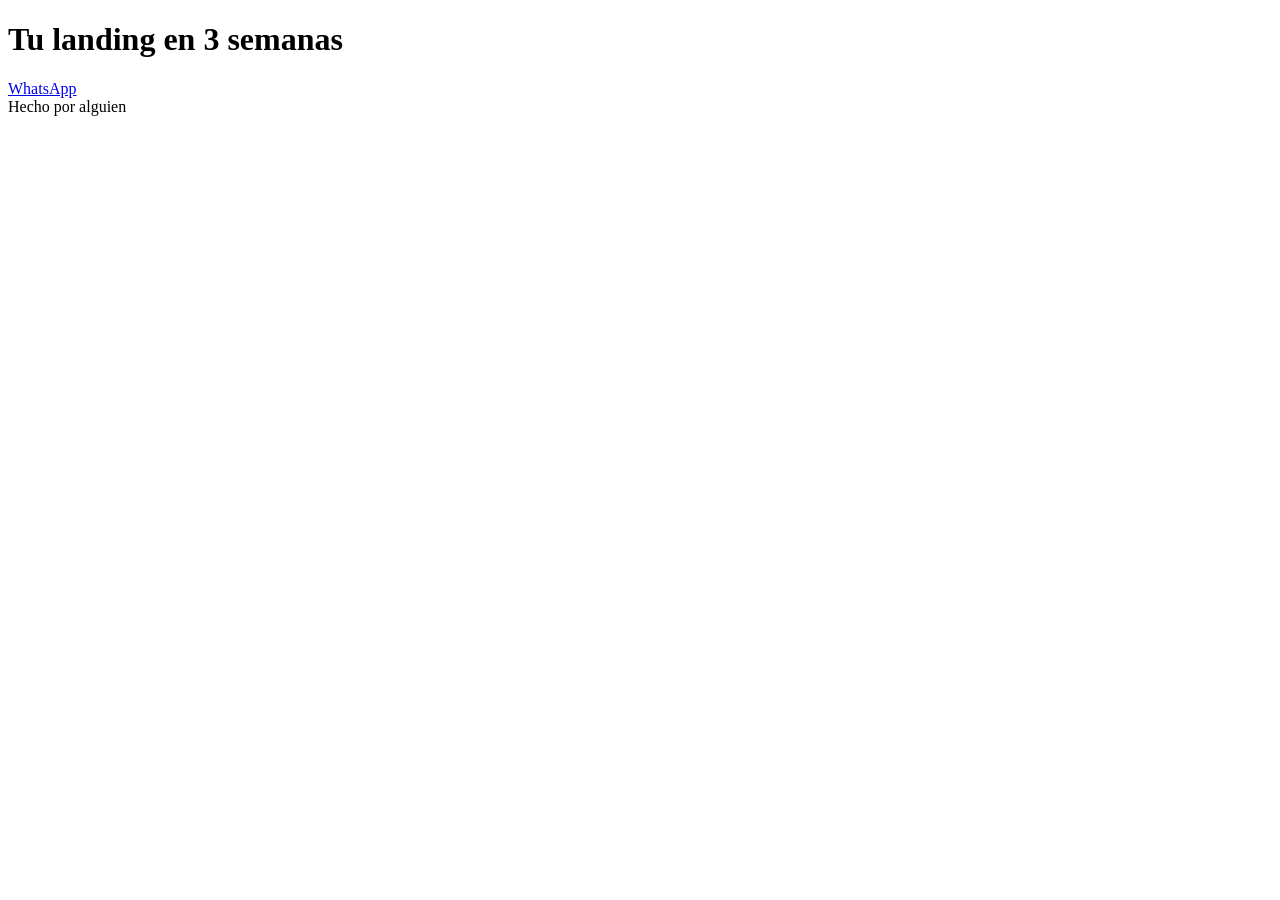
<file: pruebas/casos/sitio-malo/index.html>
<!doctype html><html><head><meta name="viewport" content="width=device-width">
<meta property="og:title" content="Plomero"><meta name="robots" content="noindex">
<script type="application/ld+json">{"@type":"FAQPage","mainEntity":[{"@type":"Question","name":"¿Atienden de noche?"}]}</script>
</head><body><h1>Tu landing en 3 semanas</h1>
<a href="https://wa.me/5491100000000">WhatsApp</a>
<footer>Hecho por alguien</footer></body></html>
</file>
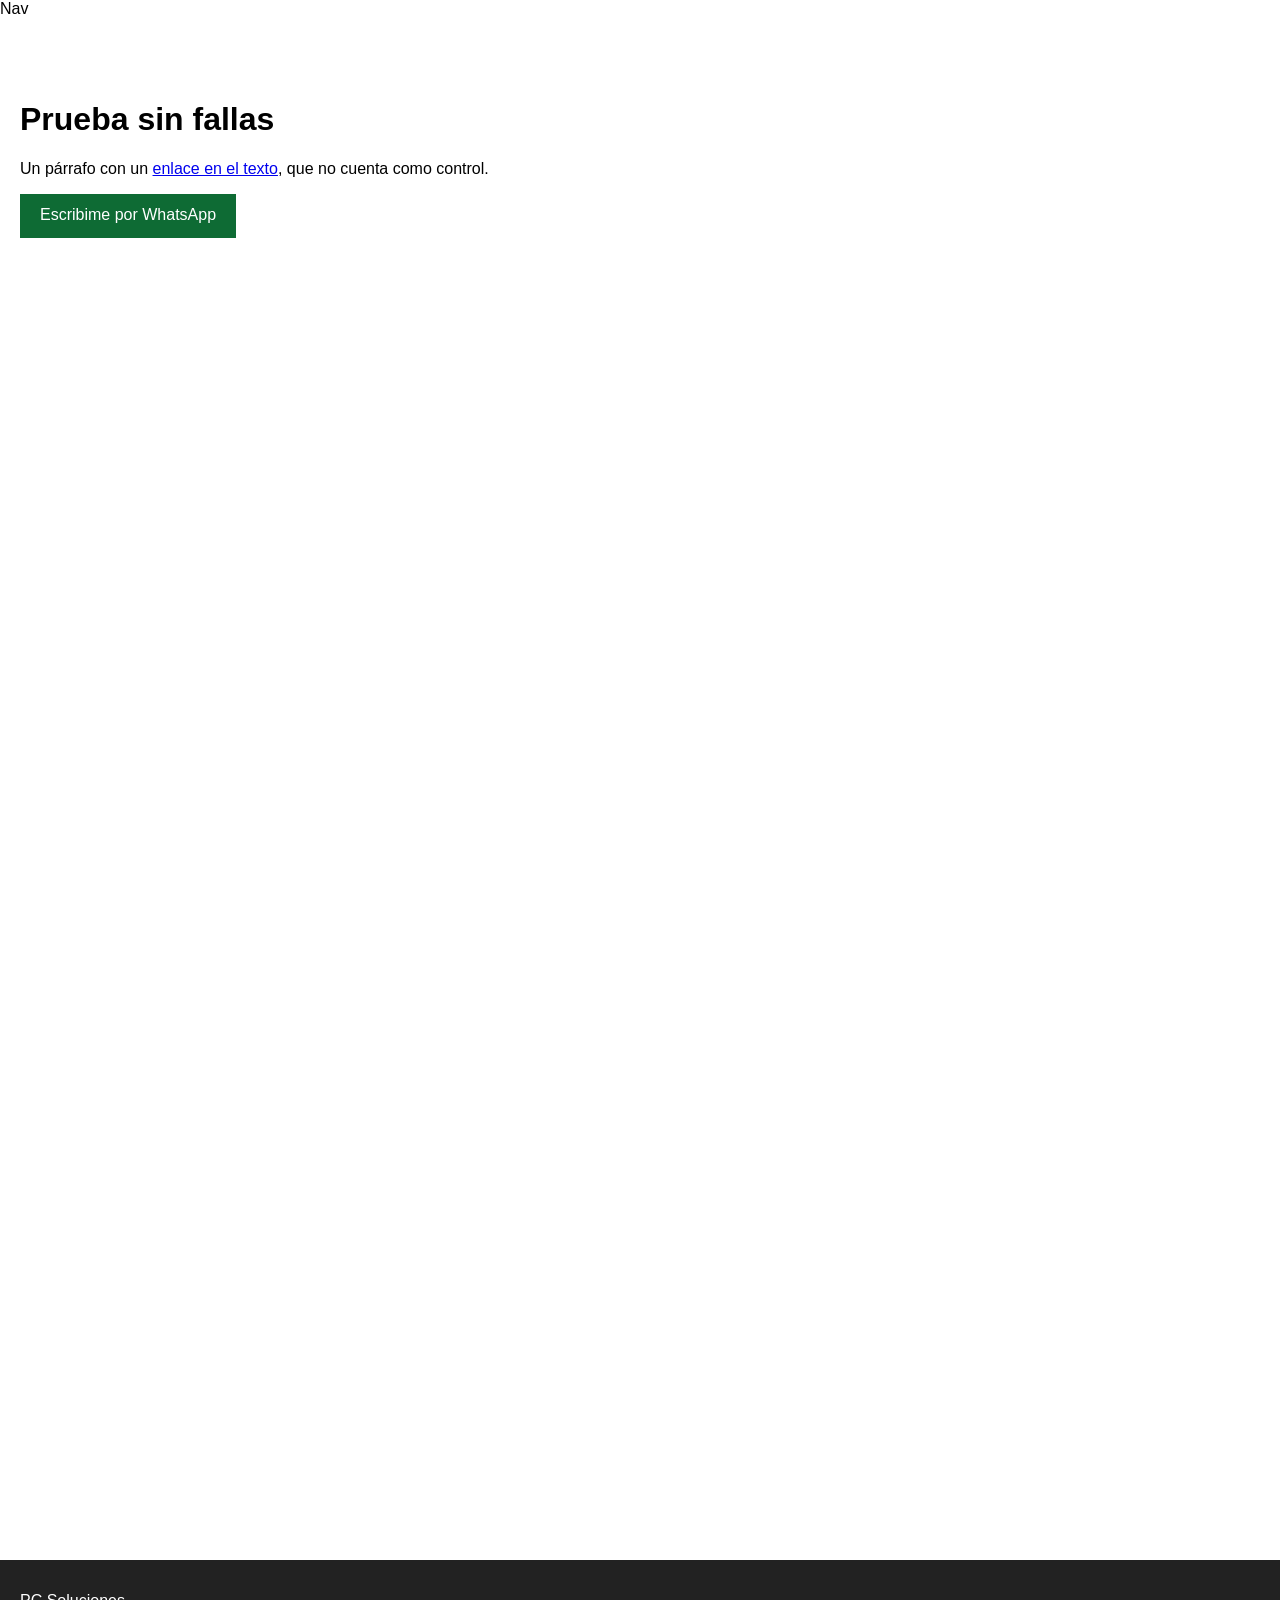
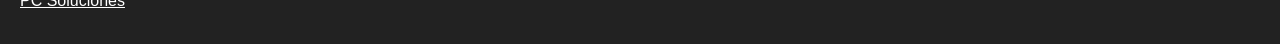
<file: sitios/pruebas/casos/navegador-bueno/index.html>
<!doctype html><html lang="es-AR"><head><meta charset="utf-8">
<meta name="viewport" content="width=device-width,initial-scale=1,viewport-fit=cover">
<title>Prueba sin fallas</title>
<style>
html{scroll-behavior:smooth}
body{margin:0;font-family:sans-serif;position:relative}
body::before{content:"";position:absolute;inset:0;mix-blend-mode:multiply;pointer-events:none}
.nav{position:fixed;top:0;left:0;right:0;height:56px;backdrop-filter:blur(10px);background:rgba(255,255,255,.7)}
main{padding:80px 20px;min-height:1400px}
.b{display:inline-block;min-height:44px;padding:12px 20px;background:#0E6B34;color:#fff;text-decoration:none;box-sizing:border-box}
footer{background:#222;color:#fff;padding:20px}
footer a{display:inline-block;min-height:44px;min-width:44px;color:#fff;padding:12px 0;box-sizing:border-box}
</style></head><body>
<div class="nav">Nav</div>
<main>
<h1>Prueba sin fallas</h1>
<p>Un párrafo con un <a href="#">enlace en el texto</a>, que no cuenta como control.</p>
<a class="b" href="#">Escribime por WhatsApp</a>
<script src="https://www.googletagmanager.com/gtag/js?id=G-PRUEBA" async></script>
</main>
<footer><a href="https://pcsoluciones.com.ar/">PC Soluciones</a></footer>
</body></html>
</file>
